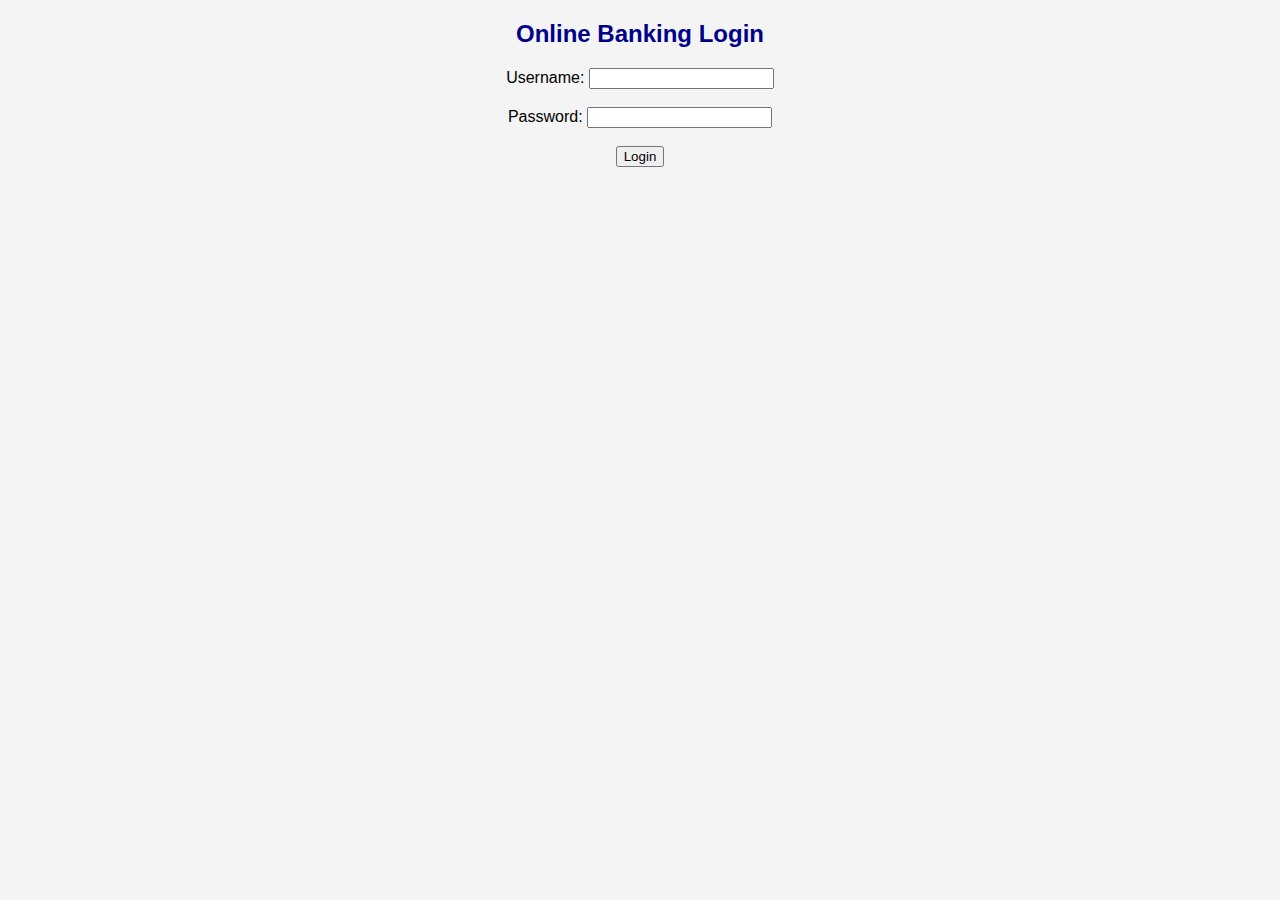
<file: index.html>
<!DOCTYPE html>
<html>
<head>
<link rel="stylesheet" href="style.css">
</head>
<body>
<h2>Online Banking Login</h2>

<form action="LoginServlet" method="post">
Username: <input type="text" name="username"><br><br>
Password: <input type="password" name="password"><br><br>
<input type="submit" value="Login">
</form>

</body>
</html>
</file>
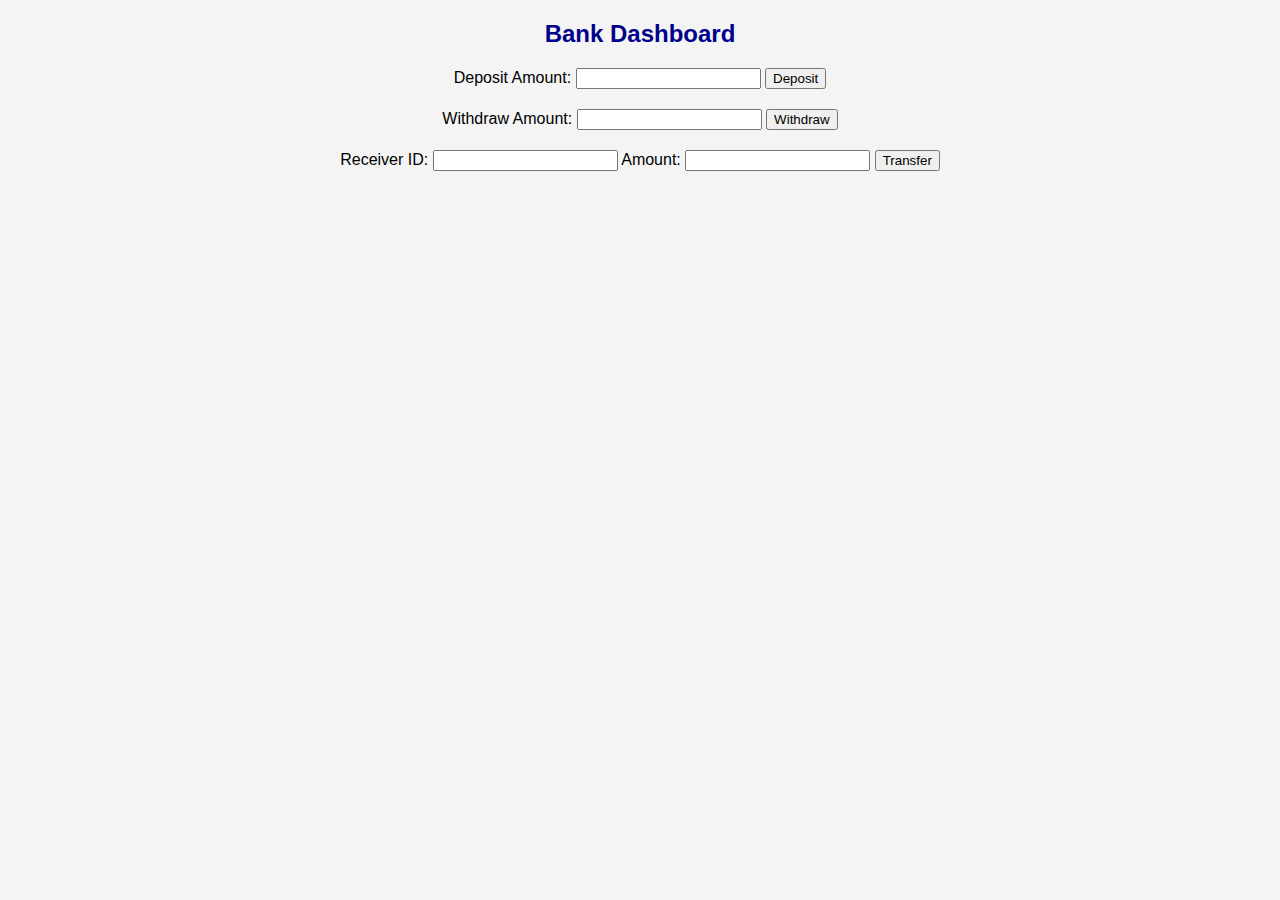
<file: Dashboard.html>
<!DOCTYPE html>
<html>
<head>
<link rel="stylesheet" href="style.css">
</head>
<body>

<h2>Bank Dashboard</h2>

<form action="DepositServlet" method="post">
Deposit Amount: <input type="number" name="amount">
<input type="submit" value="Deposit">
</form>

<form action="WithdrawServlet" method="post">
Withdraw Amount: <input type="number" name="amount">
<input type="submit" value="Withdraw">
</form>

<form action="FundTransferServlet" method="post">
Receiver ID: <input type="number" name="receiverId">
Amount: <input type="number" name="amount">
<input type="submit" value="Transfer">
</form>

</body>
</html>
</file>
<file: style.css>
body {
    font-family: Arial;
    text-align: center;
    background-color: #f4f4f4;
}

h2 {
    color: darkblue;
}

form {
    margin: 20px;
}
</file>
